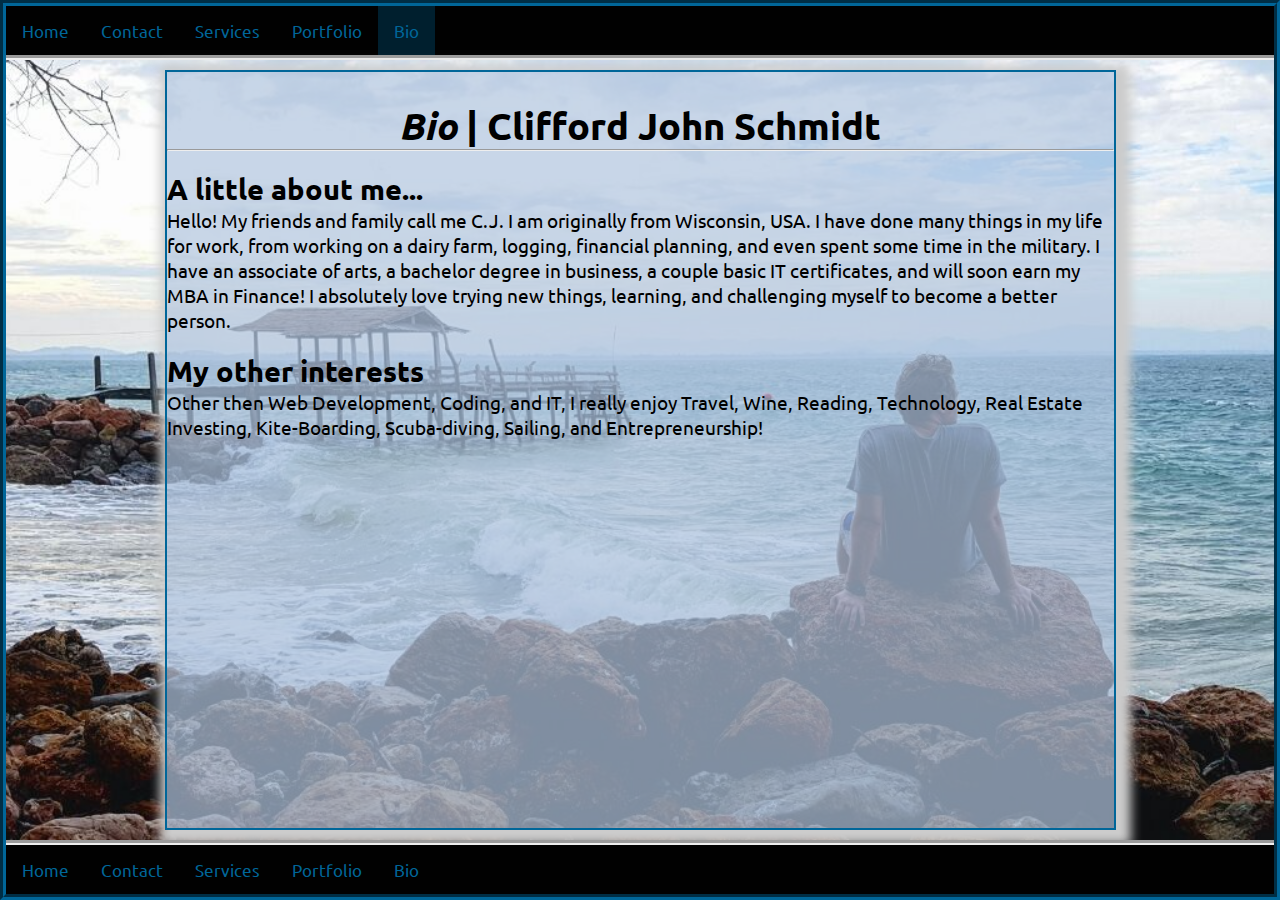
<file: pages/bio.html>
<!DOCTYPE html>
<html lang="en">

    <head>
        <meta charset="UTF-8">
        <title>Bio | Clifford John Schmidt</title>
        <link href="../lightbox2-master/dist/css/lightbox.css" rel="stylesheet">
        <script src="../js/menu.js"></script>
        <link rel='stylesheet'href='../css/menu.css'>
        <link rel='stylesheet'href='../css/bio.css'>
        <link rel='stylesheet'href='../css/formatpage.css'>
        <meta name= "viewport" content="width=device-width, initial-scale=1">
        <link href="https://fonts.googleapis.com/css?family=Ubuntu:500" rel="stylesheet">

    </head>
    
    <!-- id tags of: biopg hmpg serpg conpg -assigned per page for background -->
    <body id="biopg">
        <div class="pagewrapper">            
            <header class="header">
                <ul class="topnav" id="myTopnav">
                    <li><a id="hm"  href="./home.html">Home</a></li>
                    <li><a id="con" href="./contact.html">Contact</a></li>
                    <li><a id="ser" href="./services.html">Services</a></li>
                    <li><a id="por" href="./portfolio.html">Portfolio</a></li>
                    <li><a id="bio" class="active" href="./bio.html">Bio</a></li>
                    <li class="icon"><a href="javascript:void(0);" onclick="myFunction()">&#9776;</a></li>
                </ul>
            </header>

            <div class="contentwrapper">   
             
                <div class="middlecontent">    
                        <h1><em>Bio</em> | <st>Clifford John Schmidt<st></h1>
                        <hr>
                        <br>
                      
                            <h2>
                                    A little about me...
                            </h2>
                            <p>
                            
                                    Hello! My friends and family call me C.J. I am originally from Wisconsin, USA. I have done many things in my life for work, from working on a dairy farm, logging, financial planning, and even spent some time in the military. I have an associate of arts, a bachelor degree in business, a couple basic IT certificates, and will soon earn my MBA in Finance! I absolutely love trying new things, learning, and challenging myself to become a better person.
                            </p>
                               
                        <br>
                       
                            <h2>
                                My other interests
                            </h2>
                            <p>
                            Other then Web Development, Coding, and IT, I really enjoy Travel, Wine, Reading, Technology, Real Estate Investing, Kite-Boarding, Scuba-diving, Sailing, and Entrepreneurship! 
                            </p>
                       
                       
                </div>


            </div> <!-- close contentwrapper -->

            <footer class="footer">
                <ul class="btmnav" id="mybtmnav">
                     <li><a href="./home.html">Home</a></li>
                    <li><a href="./contact.html">Contact</a></li>
                    <li><a href="./services.html">Services</a></li>
                    <li><a href="./portfolio.html">Portfolio</a></li>
                    <li><a href="./bio.html">Bio</a></li>
                    <li class="icon"><a href="javascript:void(0);" onclick="myFunction()">&#9776;</a></li>
                </ul>
            </footer>     
        </div>
    </body>
</html>
</file>
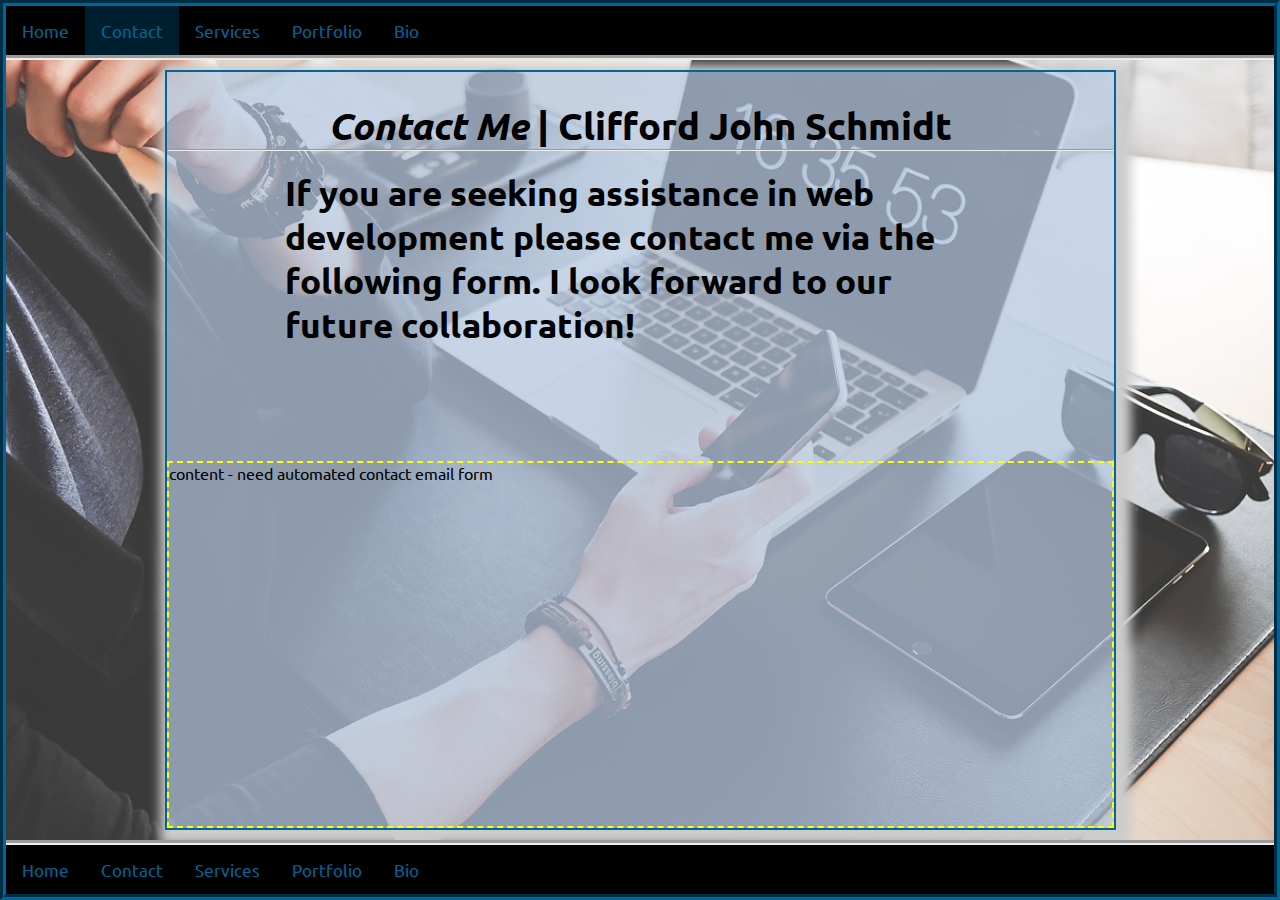
<file: pages/contact.html>
<!DOCTYPE html>
<html lang="en">

    <head>
        <meta charset="UTF-8">
        <title>Contact | Clifford John Schmidt</title>
        <link href="../lightbox2-master/dist/css/lightbox.css" rel="stylesheet">
        <script src="../js/menu.js"></script>
        <link rel='stylesheet'href='../css/menu.css'>
        <link rel='stylesheet'href='../css/contact.css'>
        <link rel='stylesheet'href='../css/formatpage.css'>
        <meta name= "viewport" content="width=device-width, initial-scale=1">
        <link href="https://fonts.googleapis.com/css?family=Ubuntu:500" rel="stylesheet">

    </head>

<!-- id tags of: biopg hmpg serpg conpg -assigned per page for background -->

    <body id="conpg">
        
        <div class="pagewrapper">            
            
            <header class="header">
                <ul class="topnav" id="myTopnav">
                    <li><a id="hm"  href="./home.html">Home</a></li>
                    <li><a id="con" class="active" href="./contact.html">Contact</a></li>
                    <li><a id="ser" href="./services.html">Services</a></li>
                    <li><a id="por" href="./portfolio.html">Portfolio</a></li>
                    <li><a id="bio" href="./bio.html">Bio</a></li>
                    <li class="icon"><a href="javascript:void(0);" onclick="myFunction()">&#9776;</a></li>
                </ul>
            </header>

            <div class="contentwrapper">   
              
                    
                    <div class="middlecontent">
                        <h1><em>Contact Me</em> | <st>Clifford John Schmidt<st></h1>
                        <hr>
                        <br>
                    
                     <h2><p>
                            If you are seeking assistance in web development please contact me via the following form. I look forward to our future collaboration! 
                        </p></h2>
                    </div>

                    <div class="contactform">
                        content - need automated contact email form
                    </div>
               
         
            </div> <!-- close contentwrapper -->

            <footer class="footer">
                <ul class="btmnav" id="mybtmnav">
                     <li><a href="./home.html">Home</a></li>
                    <li><a href="./contact.html">Contact</a></li>
                    <li><a href="./services.html">Services</a></li>
                    <li><a href="./portfolio.html">Portfolio</a></li>
                    <li><a href="./bio.html">Bio</a></li>
                    <li class="icon"><a href="javascript:void(0);" onclick="myFunction()">&#9776;</a></li>
                </ul>
            </footer>     
        </div>
    </body>
</html>
</file>
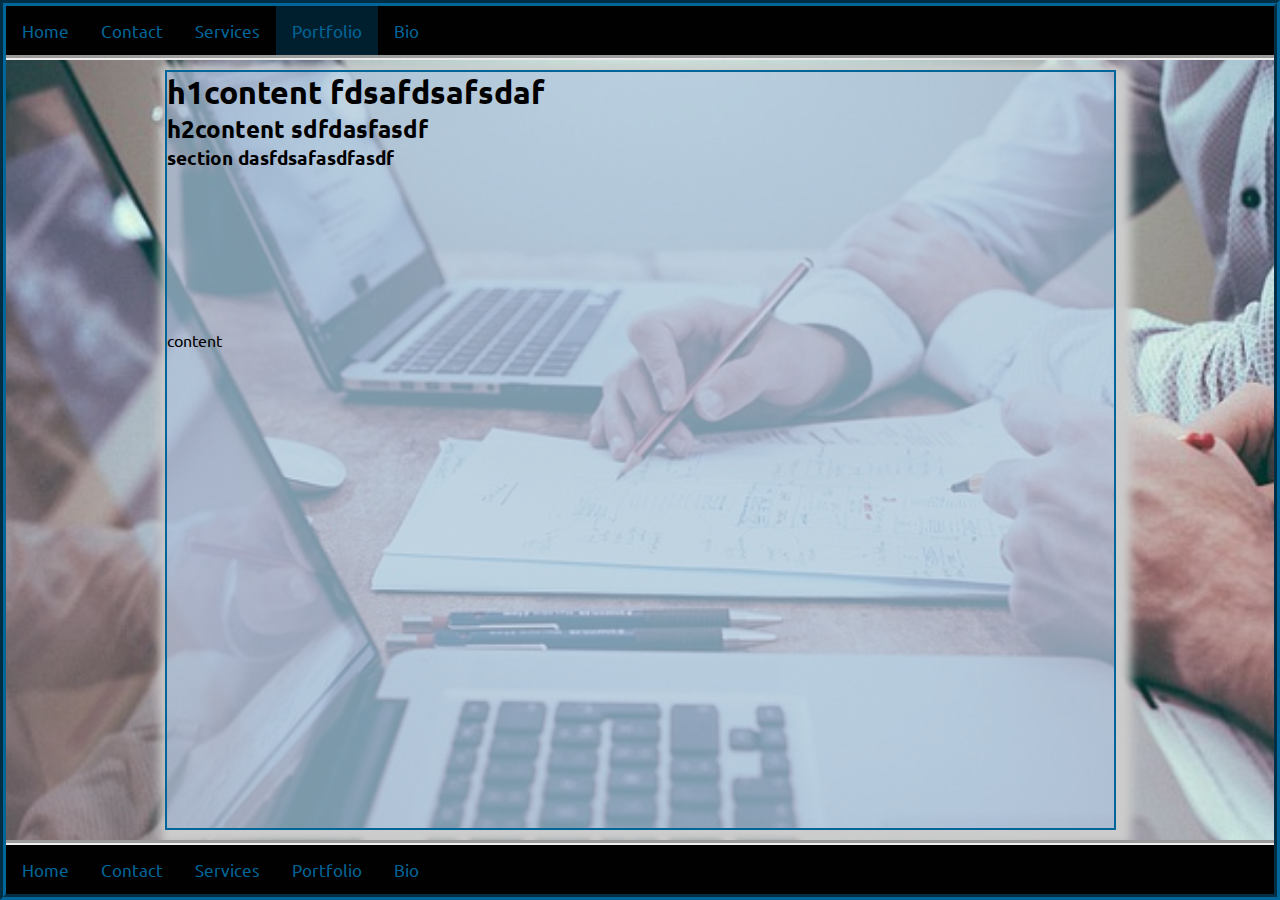
<file: pages/formatpage.html>
<!DOCTYPE html>
<html lang="en">
    <head>
        <meta charset="UTF-8">
        <link href="../lightbox2-master/dist/css/lightbox.css" rel="stylesheet">
        <script src="../js/menu.js"></script>
        <link rel='stylesheet'href='../css/menu.css'>
        <link rel='stylesheet'href='../css/formatpage.css'>
        <meta name= "viewport" content="width=device-width, initial-scale=1">
        <link href="https://fonts.googleapis.com/css?family=Ubuntu:500" rel="stylesheet">
        <title>Services | Clifford John Schmidt</title>
    </head>


    <body id="porpg">
        <!-- id tags of: biopg hmpg serpg conpg -assigned per page for background -->

        <div class="pagewrapper">

            <header class="header">
                <ul class="topnav"id="myTopnav">
                        <li><a id="hm"  href="home.html">Home</a></li>
                        <li><a id="con" href="contact.html">Contact</a></li>
                        <li><a id="ser" href="services.html">Services</a></li>
                        <li><a id="por" class="active" href="portfolio.html">Portfolio</a></li>
                        <li><a id="bio" href="bio.html">Bio</a></li>
                        <li class="icon"><a href="javascript:void(0);" onclick="myFunction()">&#9776;</a></li>
                </ul>
            </header>

            <div class="contentwrapper">
                
                
                    <div class="middlecontent">
                        <h1>h1content fdsafdsafsdaf </h1>
                        <h2>h2content  sdfdasfasdf<h3>
                        <section> section  dasfdsafasdfasdf

                        </section>
                    </div>

                    <div class="imagegallery contactform">
                        content
                    </div>
                
            </div>

            <footer class="footer">
                    <ul class="btmnav" id="mybtmnav">
                        <li><a href="./home.html">Home</a></li>
                        <li><a href="./contact.html">Contact</a></li>
                        <li><a href="./services.html">Services</a></li>
                        <li><a href="./portfolio.html">Portfolio</a></li>
                        <li><a href="./bio.html">Bio</a></li>
                        <li class="icon"><a href="javascript:void(0);" onclick="myFunction()">&#9776;</a></li>
                    </ul>
            </footer>
        </div>


    </body>
</html>
</file>
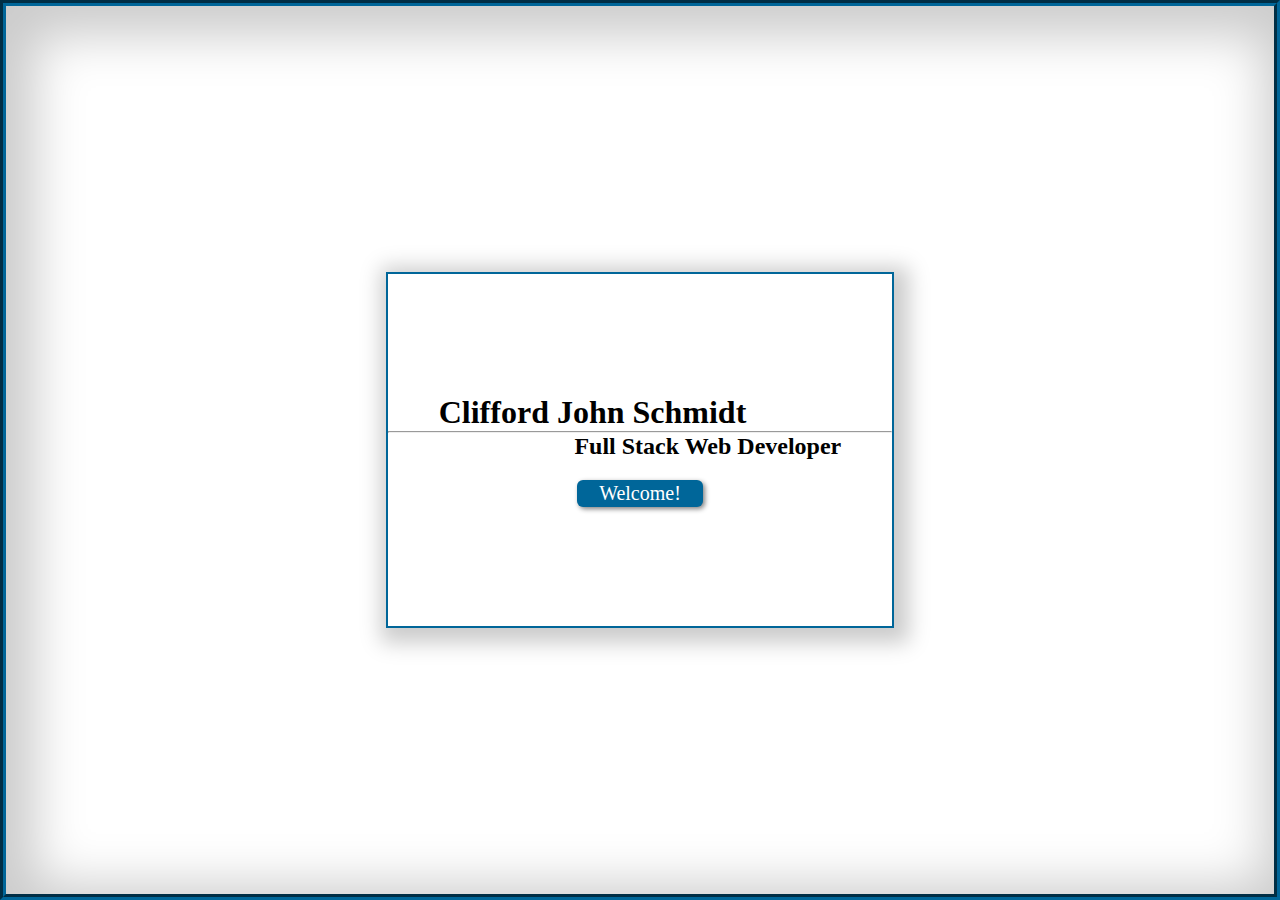
<file: pages/landingpage.html>
<!DOCTYPE html>
<html lang="en">
<head>
    <meta charset="UTF-8">
    
    <title>Clifford John Schmidt | Web Development</title>

    <link rel='stylesheet' href='../css/landingpage.css'>

</head>

<body>


    <div class="pagewrapper">
        <div class="contentwrapper">
            <h1>Clifford John Schmidt</h1>
            <hr>
            <h2>Full Stack Web Developer</h2>
            <div class="welcome">
                <a href="home.html">Welcome!</a>
         
            </div>


        </div>
        
    </div>    



</body>


</html>
</file>
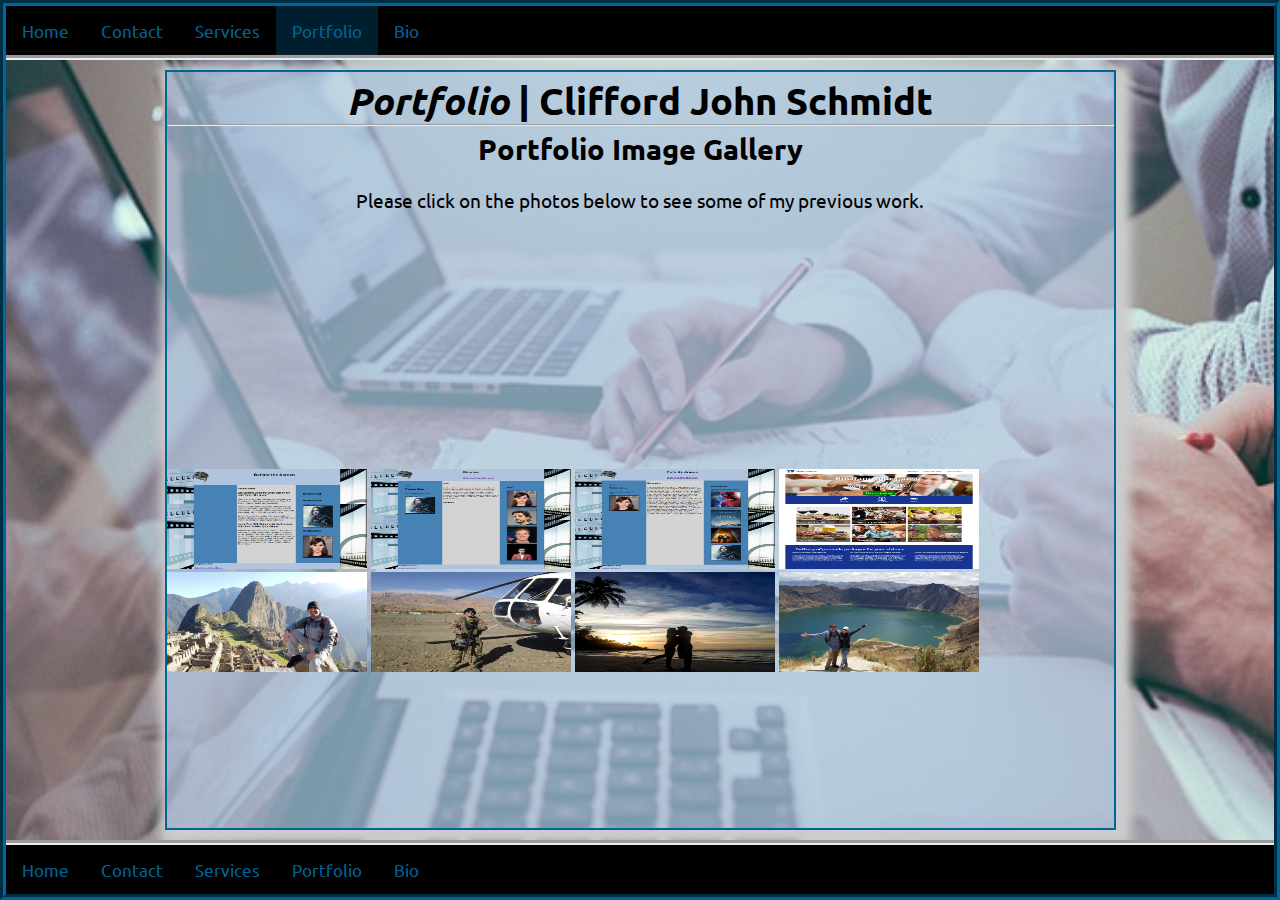
<file: pages/portfolio.html>
<!DOCTYPE html>
<html lang="en">

     <head>
        <meta charset="UTF-8">
        <link href="../lightbox2-master/dist/css/lightbox.css" rel="stylesheet">
        <script src="../js/menu.js"></script>
        <link rel='stylesheet'href='../css/menu.css'>
        <link rel='stylesheet'href='../css/portfolio.css'>
        <link rel='stylesheet'href='../css/formatpage.css'>
        <meta name= "viewport" content="width=device-width, initial-scale=1">
        <link href="https://fonts.googleapis.com/css?family=Ubuntu:500" rel="stylesheet">
        <title>Portfolio | Clifford John Schmidt</title>
    </head>

 <!-- id tags of: biopg hmpg serpg conpg -assigned per page for background -->
   
    <body id="porpg">

        <div class="pagewrapper"> 

            <header class="header">
                <ul class="topnav" id="myTopnav">
                    <li><a id="hm"  href="./home.html">Home</a></li>
                    <li><a id="con" href="./contact.html">Contact</a></li>
                    <li><a id="ser" href="./services.html">Services</a></li>
                    <li><a id="por" class="active" href="./portfolio.html">Portfolio</a></li>
                    <li><a id="bio" href="./bio.html">Bio</a></li>
                    <li class="icon"><a href="javascript:void(0);" onclick="myFunction()">&#9776;</a></li>
                </ul>
            </header>

            <div class="contentwrapper">   
          
                     
                    <div class="middlecontent">   
                        <h1><em>Portfolio</em> | <st>Clifford John Schmidt<st></h1>
                        <hr>
                        <h2>Portfolio Image Gallery</h2>
                        <br>
                                <p> Please click on the photos below to see some of my previous work. </p>
                    </div>
                    <div class="imagegallery">
                            
                            <ul>
                                                 
                                <a href="..\images\behindthescreen-homepage.png" data-lightbox="image1"><img src="..\images\behindthescreen-homepage.png" alt="Behind the Screen Homepage" style="width:200px";"height:200px";/></a>

                                <a href="..\images\behindthescreen-movie.png" data-lightbox="image1"><img src="..\images\behindthescreen-movie.png" alt="Behind the Screen Movie" style="width:200px";"height:200px";/></a>

                                <a href="..\images\behindthescreen-actorbio.png" data-lightbox="image1"><img src="..\images\behindthescreen-actorbio.png" alt="Behind the Screen ActorBio" style="width:200px";"height:200px";/></a>

                                <a href="..\images\pixelperfectionchallenge.png" data-lightbox="image1"><img src="..\images\pixelperfectionchallenge.png" alt="Website Replica Challenge"style="width:200px";"height:200px";/></a>
                                
                                <a href="..\images\machupicchu.JPG" data-lightbox="image1"><img src="..\images\machupicchu.JPG" alt="Place Holder Image"style="width:200px";"height:200px";/></a>
                                
                                <a href="..\images\astanwork.jpg" data-lightbox="image1"><img src="..\images\astanwork.jpg" alt="Place Holder Image"style="width:200px";"height:200px";/></a>
                                
                                <a href="..\images\thaisunset.jpg" data-lightbox="image1"><img src="..\images\thaisunset.jpg" alt="Place Holder Image"style="width:200px";"height:200px";/></a>
                                
                                <a href="..\images\ecuadorvolcano.jpg" data-lightbox="image1"><img src="..\images\ecuadorvolcano.jpg" alt="Place Holder Image"style="width:200px";"height:200px";/></a>
                    
                            </ul>
                    </div>    
            </div>      <!-- close contentwrapper -->
         
            <footer class="footer">
                <ul class="btmnav" id="mybtmnav">
                    <li><a href="./home.html">Home</a></li>
                    <li><a href="./contact.html">Contact</a></li>
                    <li><a href="./services.html">Services</a></li>
                    <li><a href="./portfolio.html">Portfolio</a></li>
                    <li><a href="./bio.html">Bio</a></li>
                    <li class="icon"><a href="javascript:void(0);" onclick="myFunction()">&#9776;</a></li>
                </ul>
            </footer>     
        </div>


        <script src="../lightbox2-master/dist/js/lightbox-plus-jquery.js"></script>


    </body>
</html>
</file>
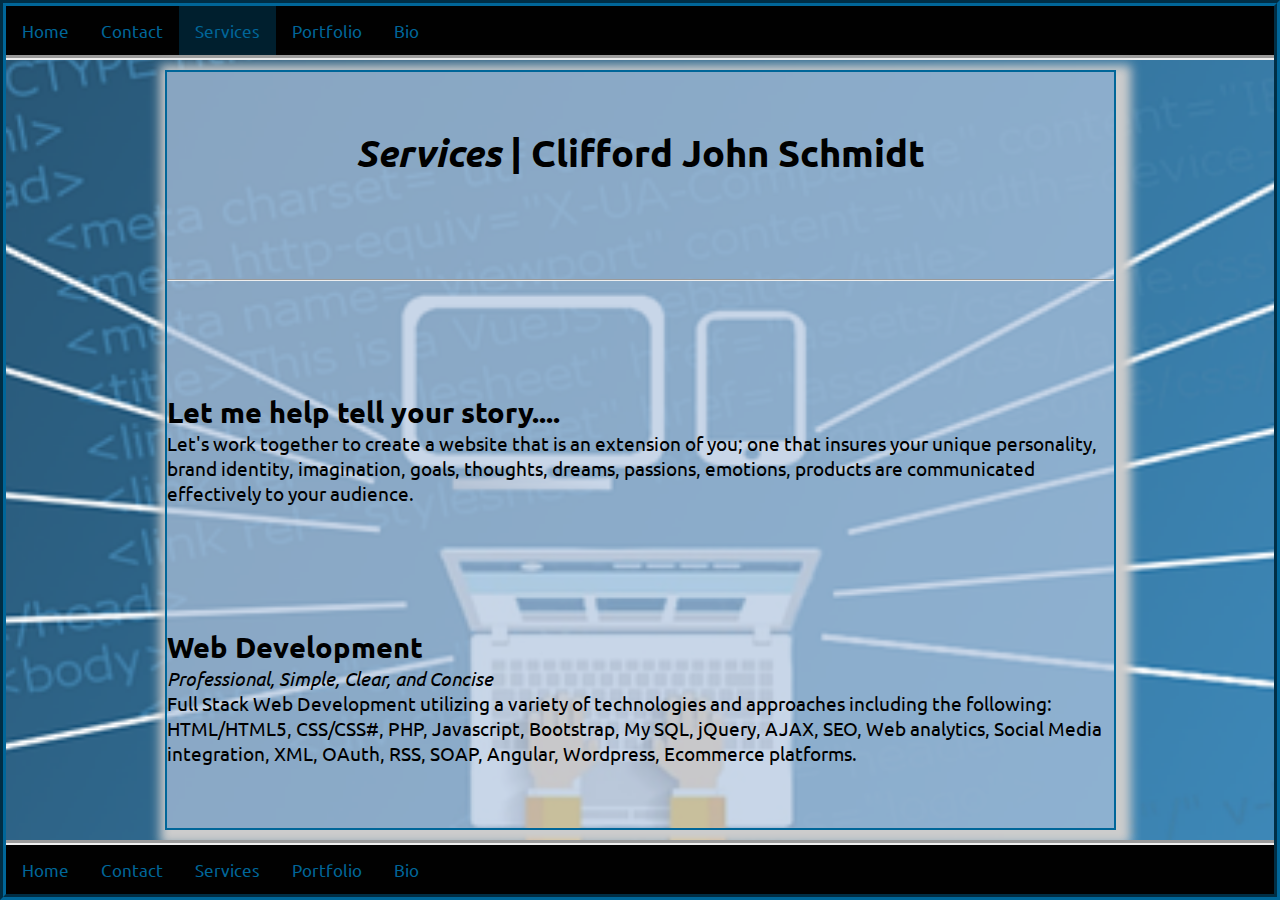
<file: pages/services.html>
<!DOCTYPE html>
<html lang="en">

    <head>
        <meta charset="UTF-8">
        <link href="../lightbox2-master/dist/css/lightbox.css" rel="stylesheet">
        <script src="../js/menu.js"></script>
        <link rel='stylesheet'href='../css/menu.css'>
        <link rel='stylesheet'href='../css/services.css'>
        <link rel='stylesheet'href='../css/formatpage.css'>
        <meta name= "viewport" content="width=device-width, initial-scale=1">
        <link href="https://fonts.googleapis.com/css?family=Ubuntu:500" rel="stylesheet">
        <title>Services | Clifford John Schmidt</title>
    </head>

  <!-- id tags of: biopg hmpg serpg conpg -assigned per page for background -->

    <body id="serpg">

        <div class="pagewrapper">

            <header class="header">
                <ul class="topnav" id="myTopnav">
                    <li><a id="hm"  href="./home.html">Home</a></li>
                    <li><a id="con" href="./contact.html">Contact</a></li>
                    <li><a id="ser" class="active" href="./services.html">Services</a></li>
                    <li><a id="por" href="./portfolio.html">Portfolio</a></li>
                    <li><a id="bio" href="./bio.html">Bio</a></li>
                    <li class="icon"><a href="javascript:void(0);" onclick="myFunction()">&#9776;</a></li>
                </ul>
            </header>

            <div class="contentwrapper"> 

                  
                    <div class="middlecontent">    
                        <h1><em>Services</em> | <strong>Clifford John Schmidt</strong></h1>
                        <hr>
                        <section>
                            <h2>
                                Let me help tell your story....
                            </h2>
                           
                            <p>
                            Let's work together to create a website that is an extension of you; one that insures your unique personality, brand identity, imagination, goals, thoughts, dreams, passions, emotions, products are communicated effectively to your audience. 
                            </p>
                          
                        </section>

                        <section>
                            <h2>
                                Web Development
                            </h2>
                            <p>
                               <em> Professional, Simple, Clear, and Concise </em><br>
                                Full Stack Web Development utilizing a variety of technologies and approaches including the following:
                            </p>
                            <p>
                                HTML/HTML5, CSS/CSS#, PHP, Javascript, Bootstrap, My SQL, jQuery, AJAX, SEO, Web analytics, Social Media integration, XML, OAuth, RSS, SOAP, Angular, Wordpress, Ecommerce platforms.  
                            </p>
                        </section>
                    </div>
            </div> <!-- close contentwrapper -->

            <footer class="footer">
                <ul class="btmnav" id="mybtmnav">
                    <li><a href="./home.html">Home</a></li>
                    <li><a href="./contact.html">Contact</a></li>
                    <li><a href="./services.html">Services</a></li>
                    <li><a href="./portfolio.html">Portfolio</a></li>
                    <li><a href="./bio.html">Bio</a></li>
                    <li class="icon"><a href="javascript:void(0);" onclick="myFunction()">&#9776;</a></li>
                </ul>
            </footer>     
        </div>
    </body>
</html>
</file>
<file: css/menu.css>
html {
  box-sizing: border-box;
}
*, *:before, *:after {
  box-sizing: inherit;
}


/*  menu from w3schools 
http://www.w3schools.com/howto/howto_js_topnav.asp
*/

/* Remove margins and padding from the list, and add a black background color */
ul.topnav {
    list-style-type: none;
    margin: 0;
    padding: 0;
    overflow: hidden;
    background-color: rgba(1,1,1,1);
    border-width:5px;  
    border-bottom-style:groove;
    border-color: rgba(1,1,1,1), rgba(1,1,1,1),#006699,rgba(1,1,1,1);
}


/* Float the list items side by side */
ul.topnav li {float: left;}

/* Style the links inside the list items */
ul.topnav li a {
    display: inline-block;
    color: #006699;
    text-align: center;
    padding: 14px 16px;
    text-decoration: none;
    transition: 0.3s;
    font-size: 17px;
}

/* Change background color of links on hover */
      
ul.topnav li a:hover {background-color: rgba(0, 102, 153,.2);}

/* Hide the list item that contains the link that should open and close the topnav on small screens */
ul.topnav li.icon {display: none;}


/* When the screen is less than 680 pixels wide, hide all list items, except for the first one ("Home"). Show the list item that contains the link to open and close the topnav (li.icon) */
@media screen and (max-width:680px) {
  ul.topnav li:not(:first-child) {display: none;}
  ul.topnav li.icon {
    float: right;
    display: inline-block;
  }
}

/* The "responsive" class is added to the topnav with JavaScript when the user clicks on the icon. This class makes the topnav look good on small screens */
@media screen and (max-width:680px) {
  ul.topnav.responsive {position: relative;}
  ul.topnav.responsive li.icon {
    position: absolute;
    right: 0;
    top: 0;
  }
  ul.topnav.responsive li {
    float: none;
    display: inline;
  }
  ul.topnav.responsive li a {
    display: block;
    text-align: left;
  }
}


/*hightlight tab of active page*/
#hm.active {background-color: rgba(0, 102, 153,.3);}
#con.active {background-color: rgba(0, 102, 153,.3);}
#ser.active {background-color: rgba(0, 102, 153,.3);}
#por.active {background-color: rgba(0, 102, 153,.3);}
#bio.active {background-color: rgba(0, 102, 153,.3);}










  /*  menu from w3schools 
  http://www.w3schools.com/howto/howto_js_topnav.asp
  */

  /* Remove margins and padding from the list, and add a black background color */
  ul.btmnav {
        
      z-index:3;
      list-style-type: none;
      margin: 0;
      padding: 0;
      overflow: hidden;
      background-color:rgba(1,1,1,1);
      border-width:5px;  
      border-top-style:groove;
      border-color:#006699,rgba(1,1,1),rgba(1,1,1),rgba(1,1,1);
  }


  /* Float the list items side by side */
  ul.btmnav li {float: left;}

  /* Style the links inside the list items */
  ul.btmnav li a {
      display: inline-block;
      color: #006699;
      text-align: center;
      padding: 14px 16px;
      text-decoration: none;
      transition: 0.3s;
      font-size: 17px;
  }

  /* Change background color of links on hover */
  ul.btmnav li a:hover {background-color: rgba(0, 102, 153,.2);}

  /* Hide the list item that contains the link that should open and close the topnav on small screens */
  ul.btmnav li.icon {display: none;}


  /* When the screen is less than 680 pixels wide, hide all list items, except for the first one ("Home"). Show the list item that contains the link to open and close the topnav (li.icon) */
  @media screen and (max-width:680px) {
    ul.btmnav li:not(:first-child) {display: none;}
    ul.btmnav li.icon {
      float: right;
      display: inline-block;
    }
  }

  /* The "responsive" class is added to the topnav with JavaScript when the user clicks on the icon. This class makes the topnav look good on small screens */
  @media screen and (max-width:680px) {
    ul.btmnav.responsive {position: relative;}
    ul.btmnav.responsive li.icon {
      position: absolute;
      right: 0;
      bottom: 0;
    }
    ul.btmnav.responsive li {
      float:none;
      display: inline;
    }
    ul.btmnav.responsive li a {
      display: block;
      text-align: left;
    }
  }
</file>
<file: css/bio.css>
h1 {
  margin-top: 30px;
  font-size: 240%;
  align-self: center; }

h2 {
  font-size: 180%;
  align-self: flex-start;
  max-width: 75%; }

h3 {
  font-size: 200%;
  align-self: center;
  margin-bottom: 20px; }

.contactform {
  border: 2px dashed yellow; }

.contentwrapper {
  display: flex;
  flex-direction: column;
  flex-wrap: nowrap;
  justify-content: space-around;
  align-content: space-between;
  overflow-y: scroll;
  overflow-x: hidden; }

.middlecontent {
  display: flex;
  flex-direction: column; }

p {
  font-size: 120%; }

/*# sourceMappingURL=bio.css.map */
</file>
<file: css/formatpage.css>
html {
  box-sizing: border-box; }

*, *:before, *:after {
  margin: 0;
  padding: 0;
  box-sizing: border-box; }

html, body {
  width: 100%;
  height: 100%; }

body {
  font-family: 'Ubuntu', sans-serif; }
  body ::-webkit-scrollbar {
    display: none; }

/* background imgages for pages below */
/* body #conpg, #hmpg, #biopg, #serpg assigned to other pages*/
#porpg {
  background: url(../images/office.jpg) no-repeat center center fixed;
  -webkit-background-size: cover;
  -moz-background-size: cover;
  -o-background-size: cover;
  background-size: cover;
  border: 6px groove #006699; }

#biopg {
  background: url(../images/thailand2.jpg) no-repeat center center fixed;
  -webkit-background-size: cover;
  -moz-background-size: cover;
  -o-background-size: cover;
  background-size: cover;
  border: 6px groove #006699; }

#conpg {
  background: url(../images/arm.jpg) no-repeat center center fixed;
  -webkit-background-size: cover;
  -moz-background-size: cover;
  -o-background-size: cover;
  background-size: cover;
  border: 6px groove #006699; }

#hmpg {
  background: url(../images/traffic.jpg) no-repeat center center fixed;
  -webkit-background-size: cover;
  -moz-background-size: cover;
  -o-background-size: cover;
  background-size: cover;
  border: 6px groove #006699; }

#serpg {
  background: url(../images/webdev.png) no-repeat center center fixed;
  -webkit-background-size: cover;
  -moz-background-size: cover;
  -o-background-size: cover;
  background-size: cover;
  border: 6px groove #006699; }

/* Media query example to add later for screen sizing  The file size of this background image is smaller to improve page load speed on mobile internet connections 

@media only screen and (max-width: 767px) {
    body {
            
            background-image: url(../images/designhome_768_512.jpg);

    }
}

*/
/* end of background images */
.pagewrapper {
  height: 100%;
  width: 100%;
  display: flex;
  flex-direction: column;
  margin: 0;
  padding: 0; }
  .pagewrapper .header {
    -webkit-order: 1;
    /* Safari */
    order: -1; }
  .pagewrapper .contentwrapper {
    flex: 1;
    order: 2;
    border: 2px solid  #006699;
    display: flex;
    flex-direction: column;
    justify-content: center;
    align-items: stretch;
    margin-top: 10px;
    margin-bottom: 10px;
    margin-left: auto;
    margin-right: auto;
    width: 75%;
    height: 100%;
    background: rgba(176, 196, 222, 0.7);
    box-shadow: 5px 5px 10px 10px #CCCCCC;
    overflow-y: scroll;
    overflow-x: hidden; }
  .pagewrapper .middlecontent {
    flex: 1 1 auto;
    order: 3;
    overflow-y: scroll;
    overflow-x: hidden; }
  .pagewrapper .imagegallery {
    flex: 3 1 auto;
    order: 4; }
    .pagewrapper .imagegallery img {
      width: 100px;
      height: 100px; }
  .pagewrapper .contactform {
    flex: 3 1 auto;
    order: 5; }
    .pagewrapper .contactform img {
      width: 100px;
      height: 100px; }
  .pagewrapper .footer {
    -webkit-order: 3;
    /* Safari */
    order: 10; }

/*# sourceMappingURL=formatpage.css.map */
</file>
<file: css/contact.css>
p {
  font-size: 120%; }

h1 {
  margin-top: 30px;
  font-size: 240%;
  align-self: center; }

h2 {
  font-size: 180%;
  align-self: center;
  max-width: 75%; }

h3 {
  font-size: 200%;
  align-self: center;
  margin-bottom: 20px; }

.contactform {
  border: 2px dashed yellow; }

.contentwrapper {
  display: flex;
  flex-direction: column;
  flex-wrap: nowrap;
  justify-content: space-around;
  align-content: space-between;
  overflow-y: scroll;
  overflow-x: hidden; }

.middlecontent {
  display: flex;
  flex-direction: column; }

/*# sourceMappingURL=contact.css.map */
</file>
<file: css/landingpage.css>
html {
  box-sizing: border-box;
}

*, *:before, *:after {
  margin: 0;
  padding: 0;
  box-sizing: inherit;
}

html, body {
  width: 100%;
  height: 100%;
}


.pagewrapper{

    display:flex;
    justify-content: center;
    align-items: center;
    align-content: center;
   
    margin:auto;
    border: 6px groove  #006699;
    width: 100%;
    height:100%;
    box-shadow:10px 10px 50px 20px #CCCCCC inset;  
    
}


.contentwrapper{
    
    display:flex;
    justify-content: center;
    flex-flow:column;
    width:40%;
    height:40%;
    border:2px solid  #006699;
    margin:auto;
    box-shadow:5px 5px 20px 10px #CCCCCC ; 
    background-color:white;
}

h1{
  padding-left:10%;
  text-align:left;
  /* text-shadow: 2px 2px 4px #006699; */
  width:100%;
  
}

h2{
  text-align:right;
  padding-right:10%;
  width:100%;
 /* text-shadow: 2px 2px 4px #006699; */
}

hr{
  
  color:#006699;

 

}

   .welcome {
        font-size:20px;
        color:white;
        padding-right: 4px;
        padding-left:4px;
        padding-bottom: 2px;
        padding-top:2px;
        background-color: #006699;
        box-shadow: 2px 2px 5px grey;
        width:25%;
        margin-left:auto;
        margin-right:auto;
        margin-top:20px;
        margin-bottom: 0;

        display:flex; 
        flex-direction: column;
        align-items: center;
        justify-content: flex-end;
        align-content:flex-end;
        flex-wrap: nowrap;
        border-radius:6px;
        
    }
.welcome a{
    text-decoration:none;
    color: white;
}
</file>
<file: css/portfolio.css>
p {
  font-size: 120%;
  align-self: center; }

h1 {
  margin-top: 5px;
  font-size: 240%;
  align-self: center; }

h2 {
  font-size: 180%;
  align-self: center;
  max-width: 100%;
  margin-top: 5px; }

h3 {
  font-size: 200%;
  align-self: center;
  margin-bottom: 5px; }

.imagegallery {
  display: flex;
  flex-direction: row;
  flex-wrap: wrap;
  justify-content: space-between;
  align-items: center;
  align-content: center;
  margin-left: auto;
  margin-right: auto; }

.imagegallery ul {
  margin: 0;
  margin-left: auto;
  margin-right: auto; }

.contentwrapper {
  display: flex;
  flex-direction: column;
  flex-wrap: nowrap;
  justify-content: space-around;
  align-content: space-between;
  overflow-y: scroll;
  overflow-x: hidden; }

.middlecontent {
  display: flex;
  flex-direction: column; }

/*# sourceMappingURL=portfolio.css.map */
</file>
<file: css/services.css>
h1 {
  margin-top: 5px;
  font-size: 240%;
  align-self: center; }

h2 {
  font-size: 180%;
  align-self: flex-start;
  max-width: 75%; }

h3 {
  font-size: 200%;
  align-self: center;
  margin-bottom: 5px; }

.middlecontent {
  display: flex;
  flex-direction: column;
  flex-wrap: nowrap;
  justify-content: space-around;
  align-content: space-between;
  overflow-y: scroll;
  overflow-x: hidden; }

section {
  margin-top: 10px;
  margin-bottom: 10px; }

p {
  font-size: 120%; }

/*# sourceMappingURL=services.css.map */
</file>
